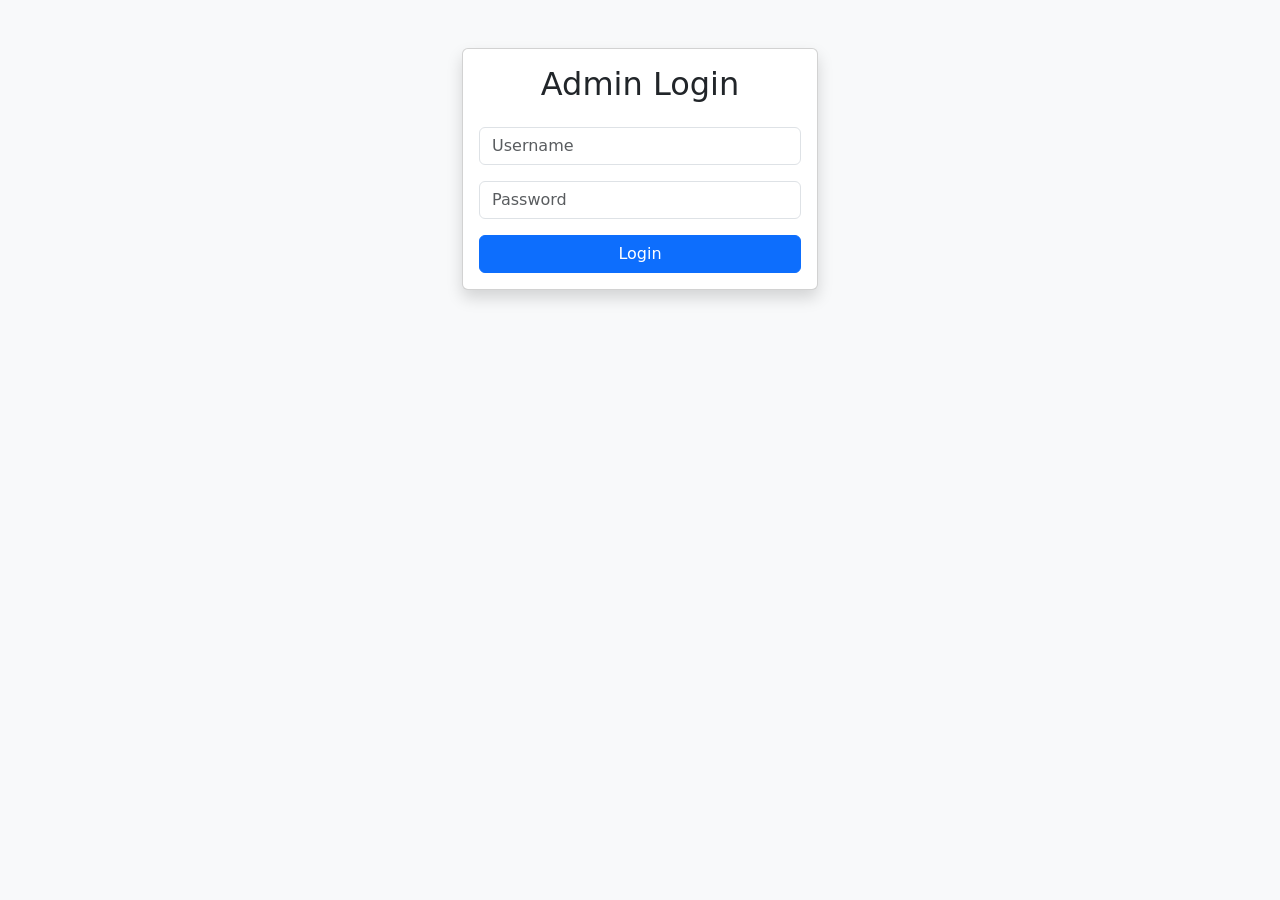
<file: templates/login.html>
<!DOCTYPE html>
<html lang="en">

<head>

    <meta charset="UTF-8">

    <meta name="viewport"
    content="width=device-width, initial-scale=1.0">

    <title>Admin Login</title>

    <link href="https://cdn.jsdelivr.net/npm/bootstrap@5.3.3/dist/css/bootstrap.min.css"
    rel="stylesheet">

</head>

<body class="bg-light">

<div class="container mt-5">

    <div class="row justify-content-center">

        <div class="col-md-4">

            <div class="card shadow">

                <div class="card-body">

                    <h2 class="text-center mb-4">
                        Admin Login
                    </h2>

                    <form method="POST">

                        <input type="text"
                        name="username"
                        class="form-control mb-3"
                        placeholder="Username"
                        required>

                        <input type="password"
                        name="password"
                        class="form-control mb-3"
                        placeholder="Password"
                        required>

                        <button class="btn btn-primary w-100">

                            Login

                        </button>

                    </form>

                </div>

            </div>

        </div>

    </div>

</div>

</body>

</html>
</file>
